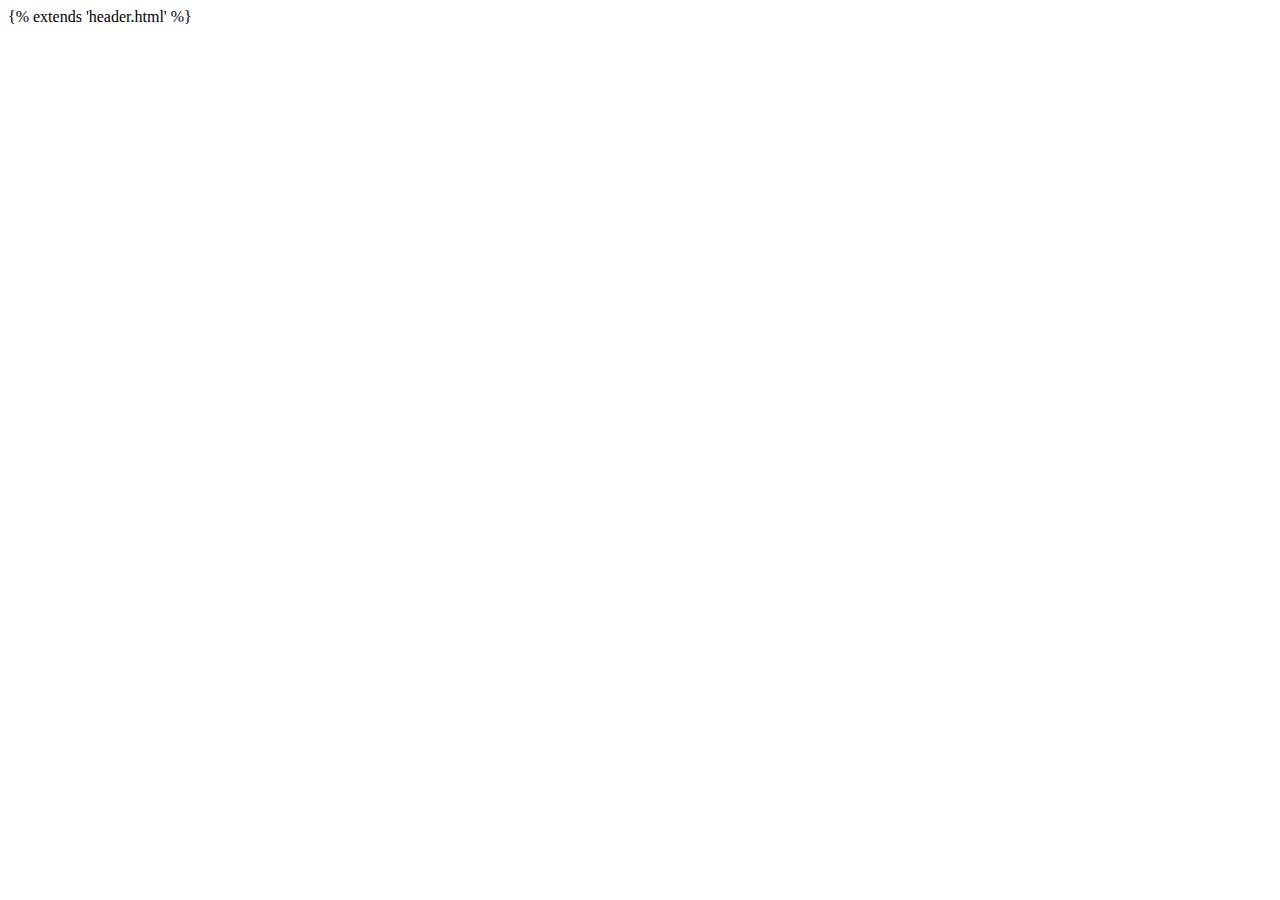
<file: templates/dash.html>
<!DOCTYPE html>
<html lang="en">
<head>
    <meta charset="UTF-8">
    <meta http-equiv="X-UA-Compatible" content="IE=edge">
    <meta name="viewport" content="width=device-width, initial-scale=1.0">
    <title>DashBoard</title>
</head>
<body>
    {% extends 'header.html' %}
</body>
</html>
</file>
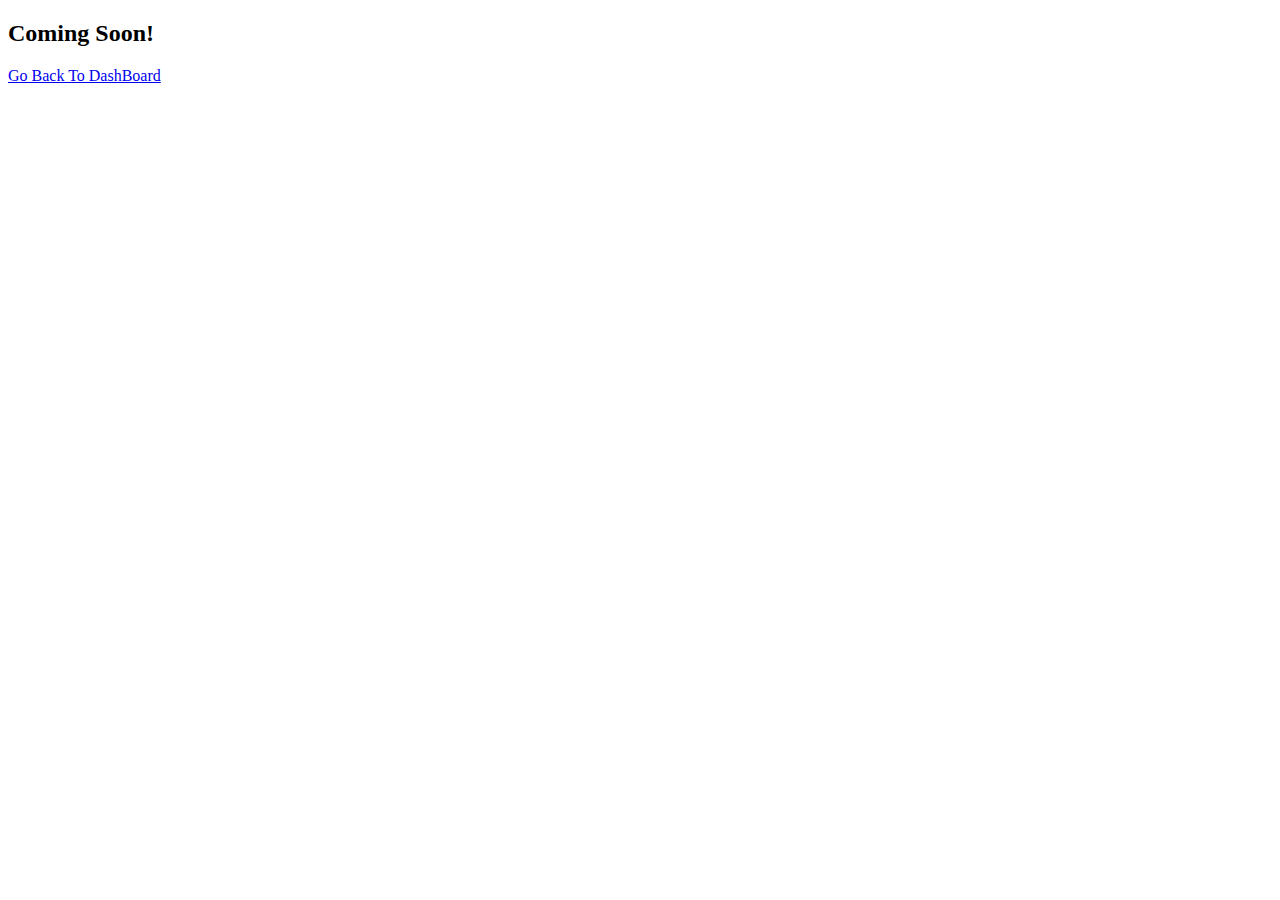
<file: templates/notes.html>
<!DOCTYPE html>
<html lang="en">
<head>
    <meta charset="UTF-8">
    <meta http-equiv="X-UA-Compatible" content="IE=edge">
    <meta name="viewport" content="width=device-width, initial-scale=1.0">
    <title>Notes</title>
</head>
<body>
    <h2>Coming Soon!</h2>
    <a href="{{ url_for('dashboard') }}">Go Back To DashBoard</a>
</body>
</html>
</file>
